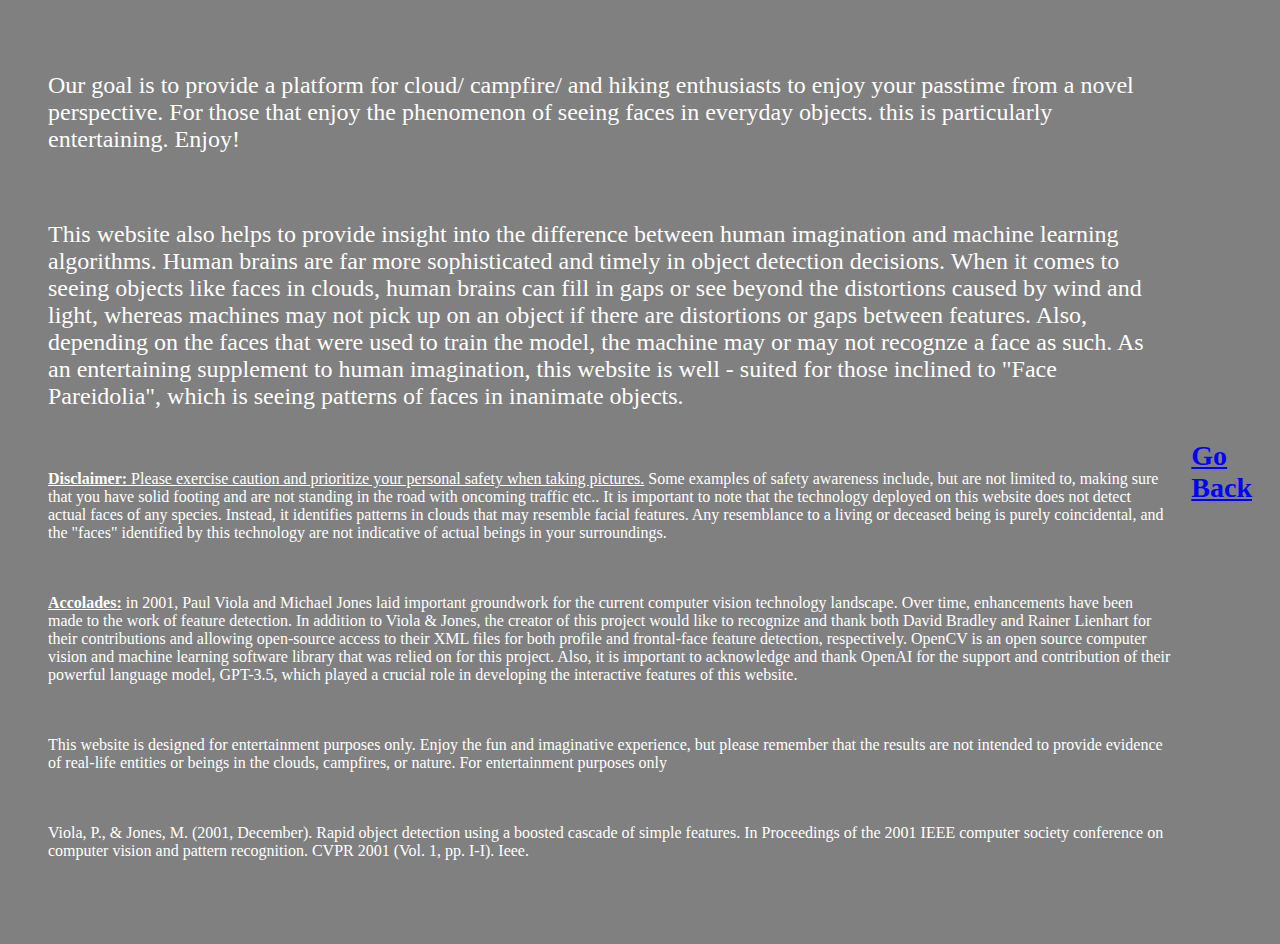
<file: templates/about.html>
<!DOCTYPE html>
<html lang="en">



<head>
    <title>About</title>
    <meta name="viewport" content="width=device-width, initial-scale=1">

  
    <style>

        body {
          background-color: gray;
          color: white;
          padding: 20px;
          display: flex;
          align-items: center;
          justify-content: center;
        }

        .header {
            background-color: #3a6f9b;
            color: white;
            display: flex;
            align-items: center;
            justify-content: space-between;
        }
        .about-section {
          text-align: left;
          display: flex;
          flex-direction: column;
          padding: 20px;
          background-color: gray;
        }

        .about-paragraph {
          margin-bottom: 20px;         }
      </style>
</head>

<body>
 
  <div class="about-section">
    <div class="about-paragraph">
      <p style="font-size: 24px">Our goal is to provide a platform for cloud/ campfire/ and hiking enthusiasts to enjoy your passtime from a novel perspective.  For those that enjoy the phenomenon of seeing faces in everyday objects. this is particularly entertaining. Enjoy!</p>
      
    </div>
      <div class="about-paragraph">
      <p style="font-size: 24px">This website also helps to provide insight into the difference between human imagination and machine learning algorithms. Human brains are far more sophisticated and timely in object detection decisions.  When it comes to seeing objects like faces in clouds, human brains can fill in gaps or see beyond the distortions caused by wind and light,  whereas machines may not pick up on an object if there are distortions or gaps between features. Also, depending on the faces that were used to train the model, the machine may or may not recognze a face as such.   As an entertaining supplement to human imagination, this website is well - suited for those inclined to "Face Pareidolia", which  is seeing patterns of faces in inanimate objects. </p>
      
    </div>
    <div class="about-paragraph">
      <p style="font-size: 18 px"><u><strong>Disclaimer:</strong> Please exercise caution and prioritize your personal safety when taking pictures.</u> Some examples of safety awareness include, but are not limited to, making sure that you have solid footing and are not standing in the road with oncoming traffic etc.. It is important to note that the technology deployed on this website does not detect actual faces of any species. Instead, it identifies patterns in clouds that may resemble facial features. Any resemblance to a living or deceased being is purely coincidental, and the "faces" identified by this technology are not indicative of actual beings in your surroundings.</p>
    </div>
  
    <div class="about-paragraph">
      <p style="font-size: 18 px"><u><strong>Accolades:</strong></u> in 2001, Paul Viola and Michael Jones laid important groundwork for the current computer vision technology landscape. Over time, enhancements have been made to the work of feature detection. In addition to Viola & Jones, the creator of this project would like to recognize and thank both David Bradley and Rainer Lienhart for their contributions and allowing open-source access to their XML files for both profile and frontal-face feature detection, respectively. OpenCV is an open source computer vision and machine learning software library that was relied on for this project. Also, it is important to acknowledge and thank OpenAI for the support and contribution of their powerful language model, GPT-3.5, which played a crucial role in developing the interactive features of this website.</p>
    </div>

    <div class="about-paragraph">
      <p>This website is designed for entertainment purposes only. Enjoy the fun and imaginative experience, but please remember that the results are not intended to provide evidence of real-life entities or beings in the clouds, campfires, or nature.  For entertainment purposes only</p>
    </div>

    <div class="about-paragraph">
      <p>Viola, P., & Jones, M. (2001, December). Rapid object detection using a boosted cascade of simple features. In Proceedings of the 2001 IEEE computer society conference on computer vision and pattern recognition. CVPR 2001 (Vol. 1, pp. I-I). Ieee.</p>
    </div>
  </div>
  
  <!-- Add a "Go Back" link to return to the main page -->
  <a href="/" style="font-size: 28px; color: blue;"><strong>Go Back</strong></a>
</body>

</html>
</file>
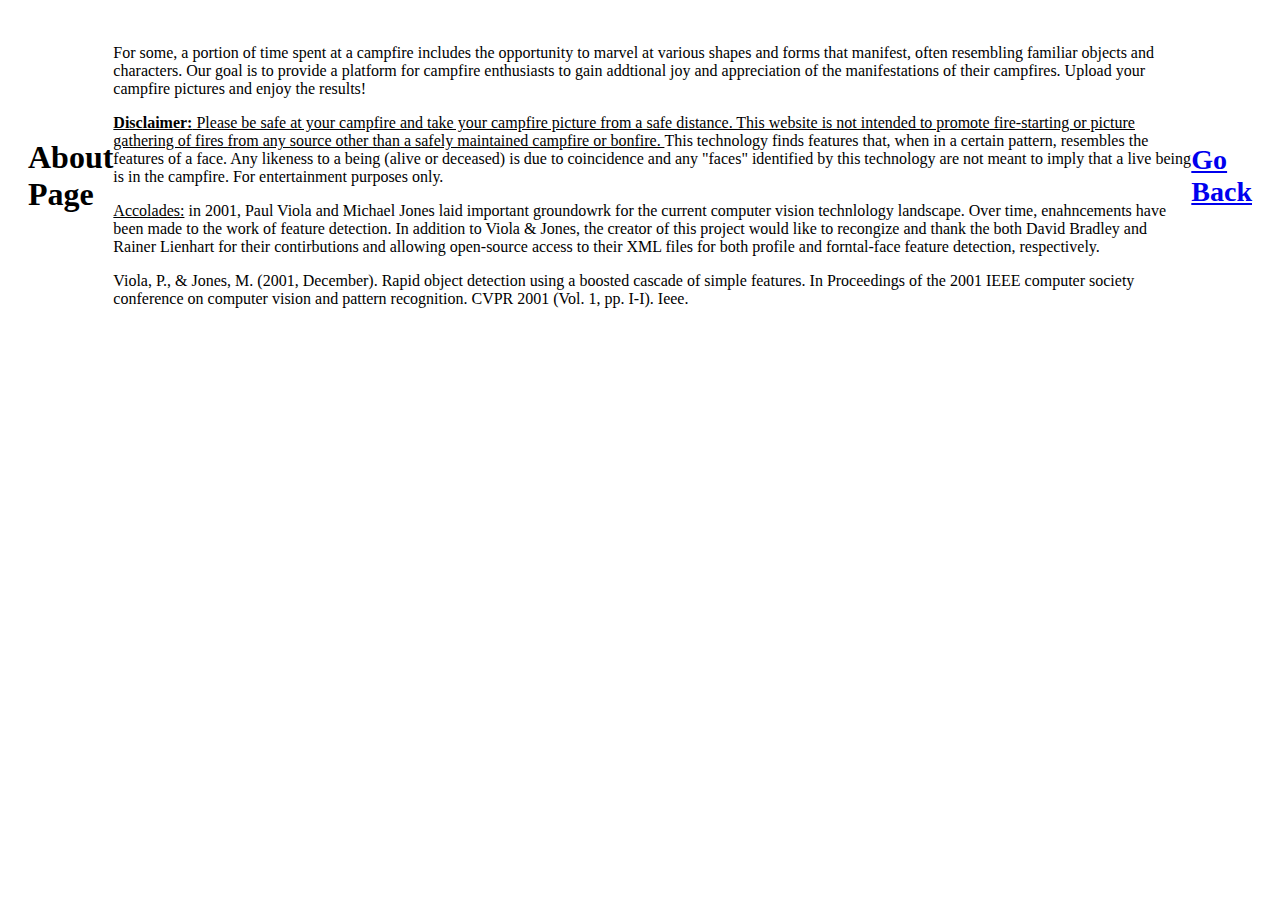
<file: templates/aboutcem.html>
<!DOCTYPE html>
<html lang="en">



<head>
    <title>About</title>

    <style>
        body {
          background-color: white;
          color: black;
          padding: 20px;
          display: flex;
          align-items: center;
          justify-content: center;
        }
      </style>
</head>

<body>
    <h1>About Page</h1>
    <div>
     <p> For some, a portion of time spent at a campfire includes the opportunity to marvel at various shapes and forms that manifest, often resembling familiar objects and characters. Our goal is to provide a platform for campfire enthusiasts to gain addtional joy and appreciation of the manifestations of their campfires.   Upload your campfire pictures and enjoy the results!
    <p><u><strong>Disclaimer:</strong> Please be safe at your campfire and take your campfire picture from a safe distance. This website is not intended to promote fire-starting or picture gathering of fires from any source other than a safely maintained campfire or bonfire. </u>  This technology finds features that, when in a certain pattern, resembles the features of a face. Any likeness to a being (alive or deceased) is due to coincidence and any "faces" identified by this technology are not meant to imply that a live being is in the campfire. For entertainment purposes only. </p>
    <p><u><strong></strong> Accolades:</u> in 2001, Paul Viola and Michael Jones laid important groundowrk for the current computer vision technlology landscape. Over time, enahncements have been made to the work of feature detection. In addition to Viola & Jones, the creator of this project would like to recongize and thank the both David Bradley and Rainer Lienhart for their contirbutions and allowing open-source access to their XML files for both profile and forntal-face feature detection, respectively. </p> 
    
    <p>Viola, P., & Jones, M. (2001, December). Rapid object detection using a boosted cascade of simple features. In Proceedings of the 2001 IEEE computer society conference on computer vision and pattern recognition. CVPR 2001 (Vol. 1, pp. I-I). Ieee.</p> 
    </div>
      <div>
      
    </div>
    
    <!-- Add a "Go Back" link to return to the main page -->
    <a href="/" style="font-size: 28px"; style = "color:blue";><strong>Go Back</strong></a>
</body>

</html>
</file>
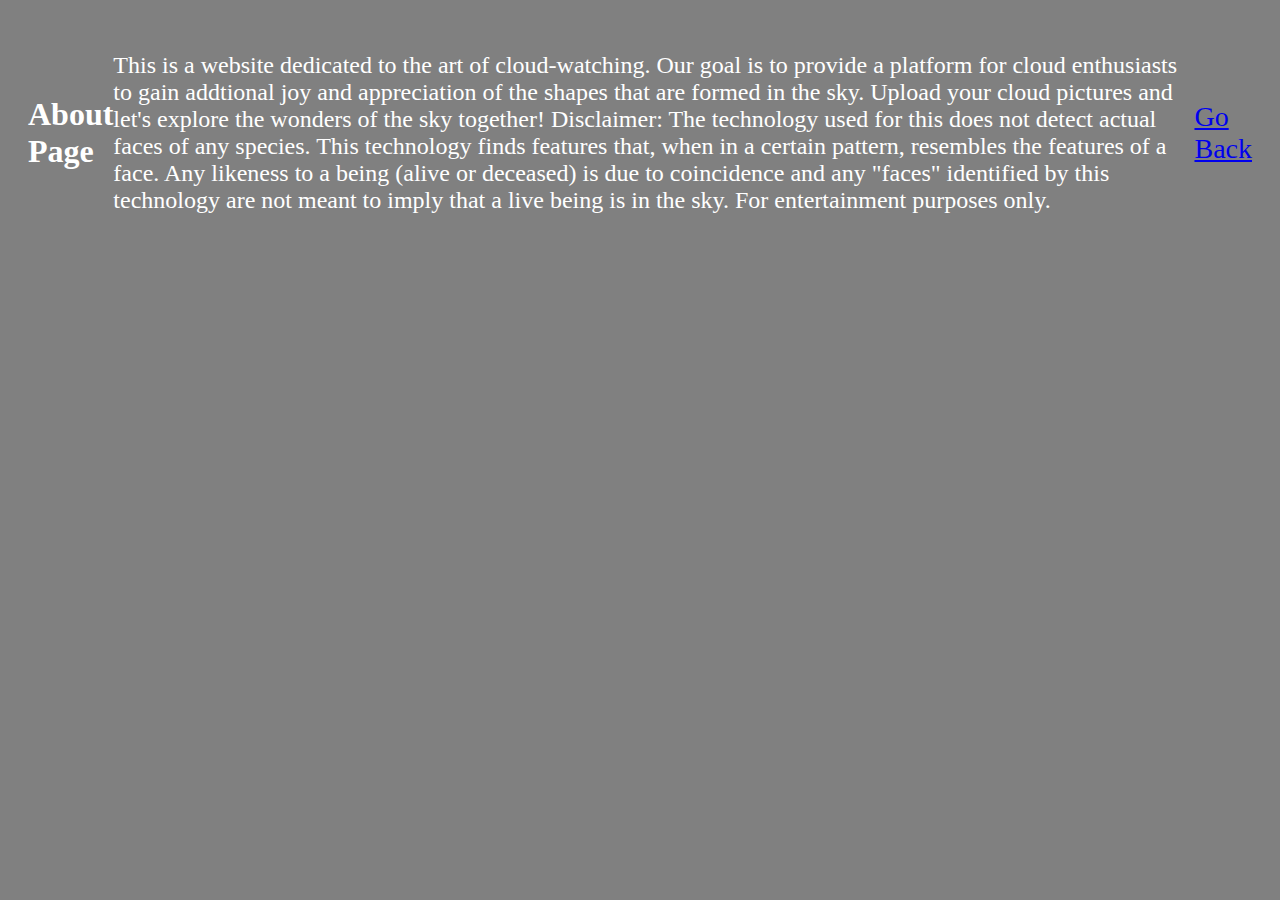
<file: templates/aboutcloud.html>
<!DOCTYPE html>
<html lang="en">



<head>
    <title>About</title>
    <meta name="viewport" content="width=device-width, initial-scale=1">


    <style>

        body {
          background-color: gray;
          color: white;
          padding: 20px;
          display: flex;
          align-items: center;
          justify-content: center;
        }

        .header {
            background-color: #3a6f9b;
            color: white;
            display: flex;
            align-items: center;
            justify-content: space-between;
        }
      </style>
</head>

<body>
    <h1>About Page</h1>
    
     <p style="font-size: 24px">This is a website dedicated to the art of cloud-watching. Our goal is to provide a platform for cloud enthusiasts to gain addtional joy and appreciation of the shapes that are formed in the sky.   Upload your cloud pictures and let's explore the wonders of the sky together! 

      Disclaimer: The technology used for this does not detect actual faces of any species. This technology finds features that, when in a certain pattern, resembles the features of a face. Any likeness to a being (alive or deceased) is due to coincidence and any "faces" identified by this technology are not meant to imply that a live being is in the sky. For entertainment purposes only.  </p>
    
    
    <!-- Add a "Go Back" link to return to the main page -->
    <a href="/" style="font-size: 28px;">Go Back</a>
</body>

</html>
</file>
